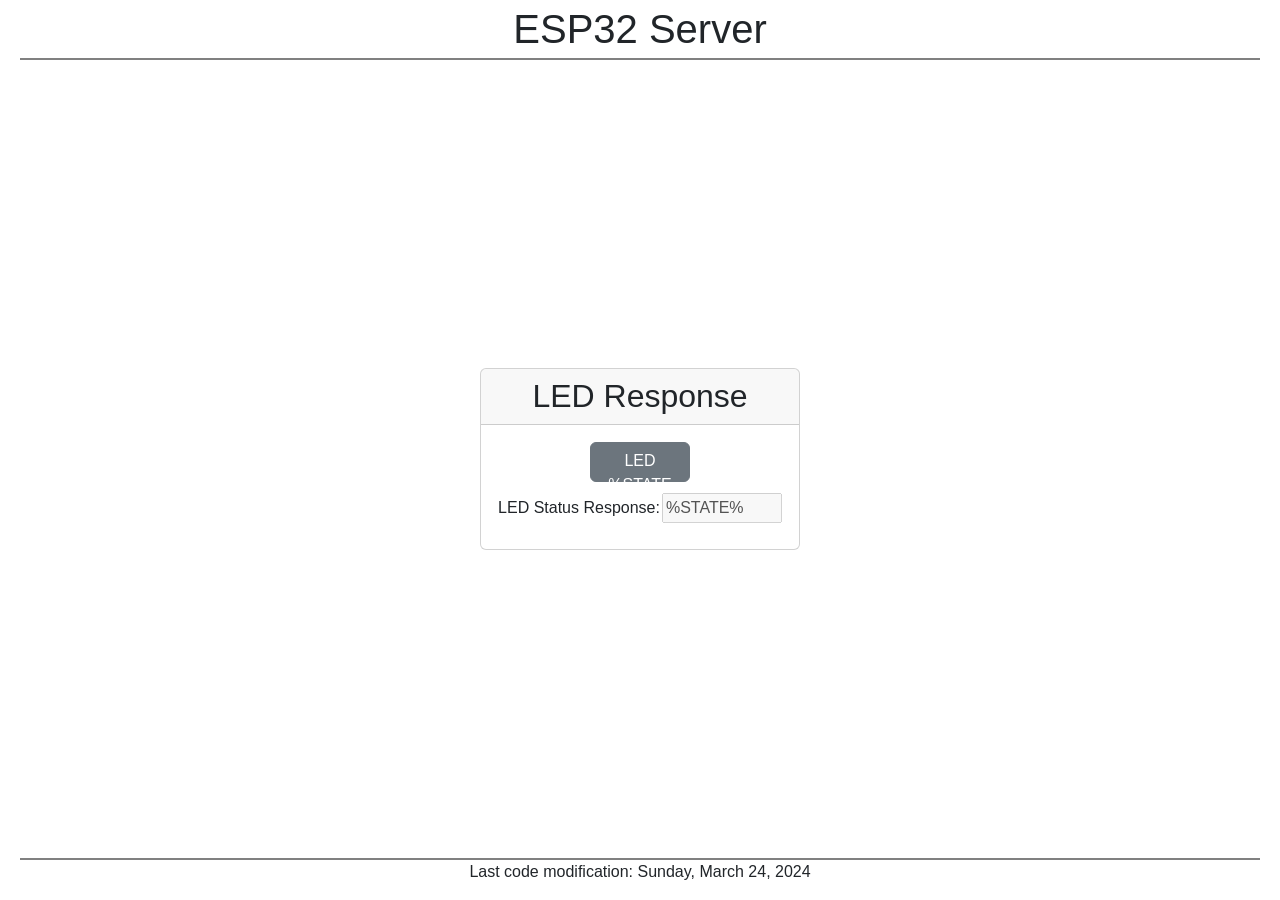
<file: ESP32-Websocket-led-control/data/index.html>
<!DOCTYPE html>
<html lang="en">
<head>
    <meta charset="UTF-8">
    <meta name="viewport" content="width=device-width, initial-scale=1.0">
    <!--bootstrap-->
    <link href="https://cdn.jsdelivr.net/npm/bootstrap@5.3.2/dist/css/bootstrap.min.css" rel="stylesheet" integrity="sha384-T3c6CoIi6uLrA9TneNEoa7RxnatzjcDSCmG1MXxSR1GAsXEV/Dwwykc2MPK8M2HN" crossorigin="anonymous">
    <script src="https://cdn.jsdelivr.net/npm/bootstrap@5.3.2/dist/js/bootstrap.bundle.min.js" integrity="sha384-C6RzsynM9kWDrMNeT87bh95OGNyZPhcTNXj1NW7RuBCsyN/o0jlpcV8Qyq46cDfL" crossorigin="anonymous"></script>
    <!--css files-->
    <link rel="stylesheet" type="text/css" href="./static/css/style.css">
    <!--js files-->
    <script defer src="./static/js/main.js"></script>
    <title>Test HTML Page</title>
</head>
<body>
    <header>
        <h1 class="header">
            ESP32 Server
        </h1>
        <div id="bottomBorder">border</div>
    </header>

    <main>
        <section  class="card text-center" id="content" >
            <!--to send and receive a led status-->
            <div>
                <h2 class="card-header">LED Response</h2>
            </div>
            <table class="card-body">
                <tr id="buttonsContainer">
                    <td ><button class="ledButton btn btn-secondary" id="toggleButton" type="button">LED %STATE%</button></td>
                </tr>
                <tr id="statusContainer">
                    <td><label for="ESP32Led">LED Status Response:</label></td>
                    <td><input type="text" name="ledStatus" id="ESP32Led" disabled value="%STATE%"></td>
                </tr>
            </table>
        </section>
    </main>

    <footer>
        <div id="topBorder">border</div>
        <p id="footer">Last code modification: Sunday, March 24, 2024</p>       
    </footer>

</body>
</html>
</file>
<file: ESP32-Websocket-led-control/data/static/css/style.css>
/*---------------------------------------------------*/
/*
*body configuration
*/
body{
    margin:0;
    padding: 0;
    font-family: Arial, Helvetica, sans-serif;
    box-sizing: border-box;
    min-height: 100vh;
    display: flex;
    flex-direction: column;
}
main{
    /*push*/
    flex: 1;
    display: flex;
    justify-content: center;
    flex-direction: column;
    align-items: center;
}
/*---------------------------------------------------*/


/*---------------------------------------------------*/
/*
*main content
*/
.header{
    display: flex;
    justify-content: center;
    margin-top: 5px;
    margin-bottom: 5px;
}
#bottomBorder{
    content-visibility: hidden;
    border-bottom: solid 2px gray;
    margin-left: 20px;
    margin-right: 20px;
}
#content{
    display: flex;
    flex-direction: column;
    width: max-content;
    /* uncomment without bootstrap */
    /* align-items: center; */
    
}
.card-header{
    /*bootstrap*/
    width: 100%;
}
table{
    display:flex;
}
#buttonsContainer{
    display: flex;
    justify-content: center;
}

#statusContainer{
    height: 50px;
}
input{
    width: 120px;
    height:30px;
}
.ledButton{
    width: 100px;
    height:40px;
}
/*---------------------------------------------------*/


/*---------------------------------------------------*/
/*
*footer
*/
#topBorder{
    content-visibility: hidden;
    border-top: solid 2px gray;
    margin-left: 20px;
    margin-right: 20px;
}
#footer{
    display: flex;
    justify-content: center;
}
/*---------------------------------------------------*/
</file>
